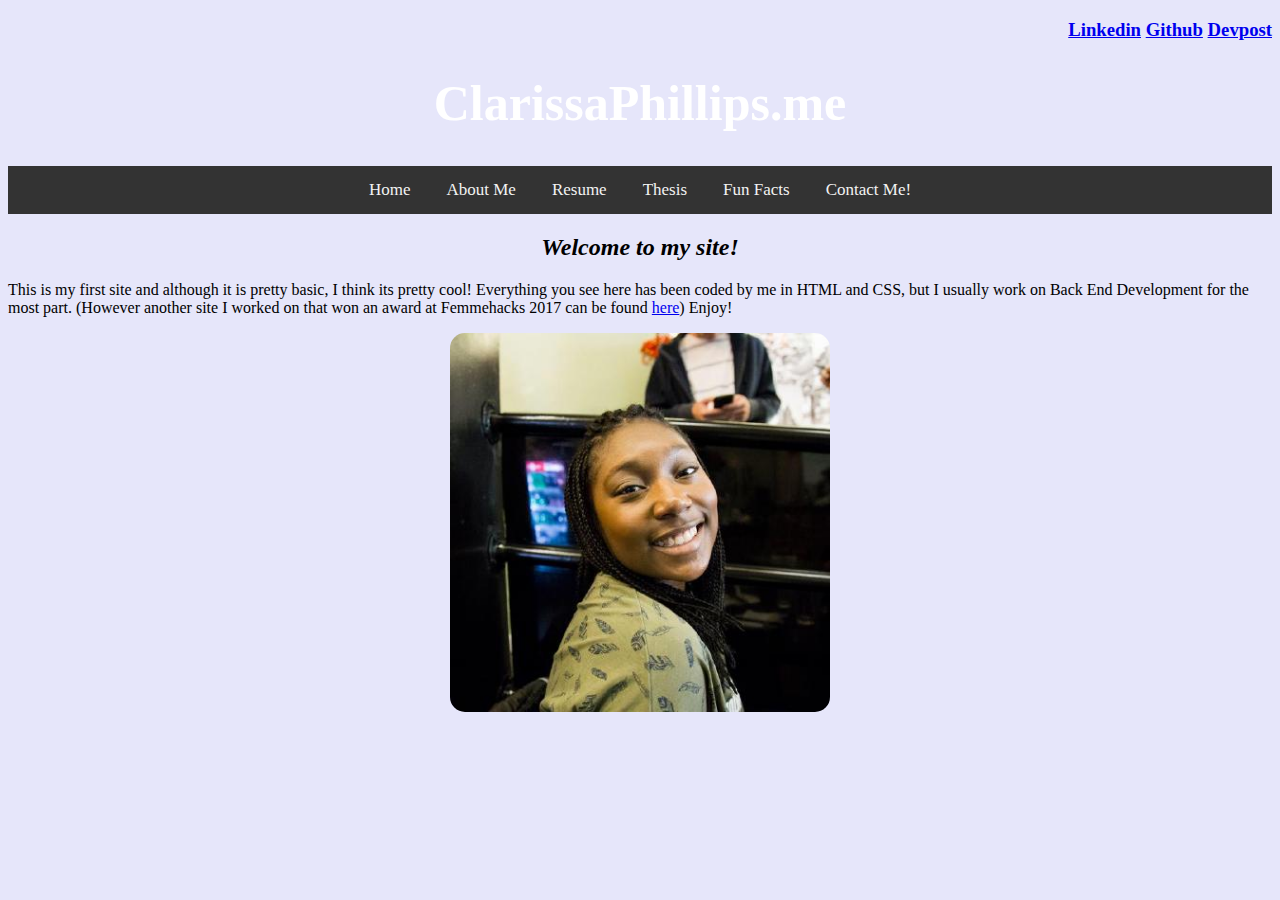
<file: static-website/index.html>
<!DOCTYPE html>
<html>
	<head>
	<meta charset="UTF-8">
	<title>ClarissaPhillips.me</title>
	<meta name="description" content="The personal website of Clarissa Phillips">
	<meta name="keywords" content="Personal, Website, Computer Science">
	<link href="main.css" rel="stylesheet">
	</head>
	<body>
			
		<h3><a href="http://linkedin.com/in/clarissa-m-phillips">Linkedin</a> <a href="https://github.com/clarissaphillips">Github</a> <a href="https://devpost.com/clarissaphillips">Devpost</a>
		<h1>ClarissaPhillips.me</h1>
		<ul class="topnav" id="myTopnav">
			<li><a href="index.html">Home</a></li>
			<li><a href="about.html">About Me</a></li>
			<!-- <li><a href="interests.html">Interests</a></li> -->
			<li><a href="https://drive.google.com/open?id=18Ce0YbiKIalW2WgkcQe4vMggZxgLMRII">Resume</a></li>
			<li><a href="https://drive.google.com/open?id=1Z8yxoZUhlpSaxocvvgxWMFZOf1fpBId7IMA7-mRQqLE">Thesis</a></li>
			<li><a href="funfacts.html">Fun Facts</a></li>
			<li><a href="contact.html">Contact Me!</a></li>
		</ul>
		

		<h2><b>Welcome to my site!</b></h2>
		<p> This is my first site and although it is pretty basic, I think its pretty cool! Everything you see here has been coded by me in HTML and CSS, but I usually work on Back End Development for the most part. (However another site I worked on that won an award at Femmehacks 2017 can be found <a href="https://devpost.com/clarissaphillips">here<a/>) Enjoy!</p>
		<img src="headshot.jpeg">
				  	    

  	</body>
</html>
</file>
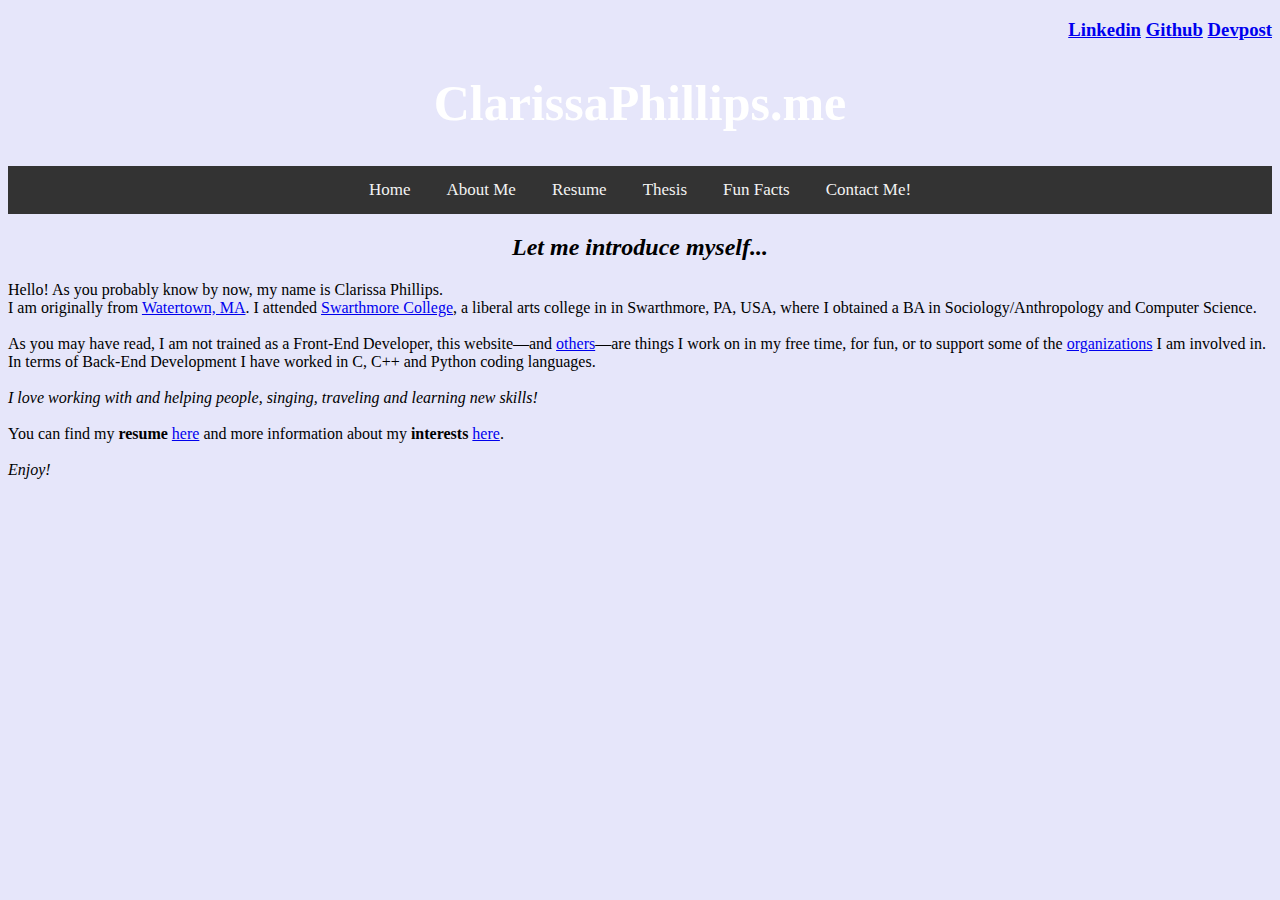
<file: static-website/about.html>
<!DOCTYPE html>
<html>
	<head>
	<meta charset="UTF-8">
	<title>ClarissaPhillips.me</title>
	<meta name="description" content="DESCRIBE YOUR WEBSITE">
	<meta name="keywords" content="KEY, WORDS, HERE">
	<link href="main.css" rel="stylesheet">
	</head>
	<body>
			
		<h3><a href="http://linkedin.com/in/clarissa-m-phillips">Linkedin</a> <a href="https://github.com/clarissaphillips">Github</a> <a href="https://devpost.com/clarissaphillips">Devpost</a>
		<h1>ClarissaPhillips.me</h1>
		<ul class="topnav" id="myTopnav">
			<li><a href="index.html">Home</a></li>
			<li><a href="about.html">About Me</a></li>
			<!-- <li><a href="interests.html">Interests</a></li> -->
			<li><a href="https://drive.google.com/open?id=18Ce0YbiKIalW2WgkcQe4vMggZxgLMRII">Resume</a></li>
			<li><a href="https://drive.google.com/open?id=1Z8yxoZUhlpSaxocvvgxWMFZOf1fpBId7IMA7-mRQqLE">Thesis</a></li>
			<li><a href="funfacts.html">Fun Facts</a></li>
			<li><a href="contact.html">Contact Me!</a></li>
		</ul>
			<h2><b><i>Let me introduce myself...</i></b></h2>
    <p>Hello! As you probably know by now, my name is Clarissa Phillips.<br>I am originally from <a href="https://en.wikipedia.org/wiki/Watertown,_Massachusetts">Watertown, MA</a>. I attended <a href="http://www.swarthmore.edu/">Swarthmore College</a>, a liberal arts college in in Swarthmore, PA, USA, where I obtained a BA in Sociology/Anthropology and Computer Science.<br>
			<br>As you may have read, I am not trained as a Front-End Developer, this website—and <a href="https://socialladderdotblog.wordpress.com">others</a>—are things I work on in my free time, for fun, or to support some of the <a href="http://swatmulti.strikingly.com">organizations</a> I am involved in. In terms of Back-End Development I have worked in C, C++ and Python coding languages.<br><br>
			<i>I love working with and helping people, singing, traveling and learning new skills!<br></i>
	    <br>You can find my <b>resume</b> <a href="https://drive.google.com/open?id=0Bw5X8UZPe3Irb3hFdXdhTzEtNUk">here</a> and more information about my <b>interests</b> <a href="interests.html">here</a>.<br>
			<br><i>Enjoy!</i>
    </p>
  </body>
</html>
</file>
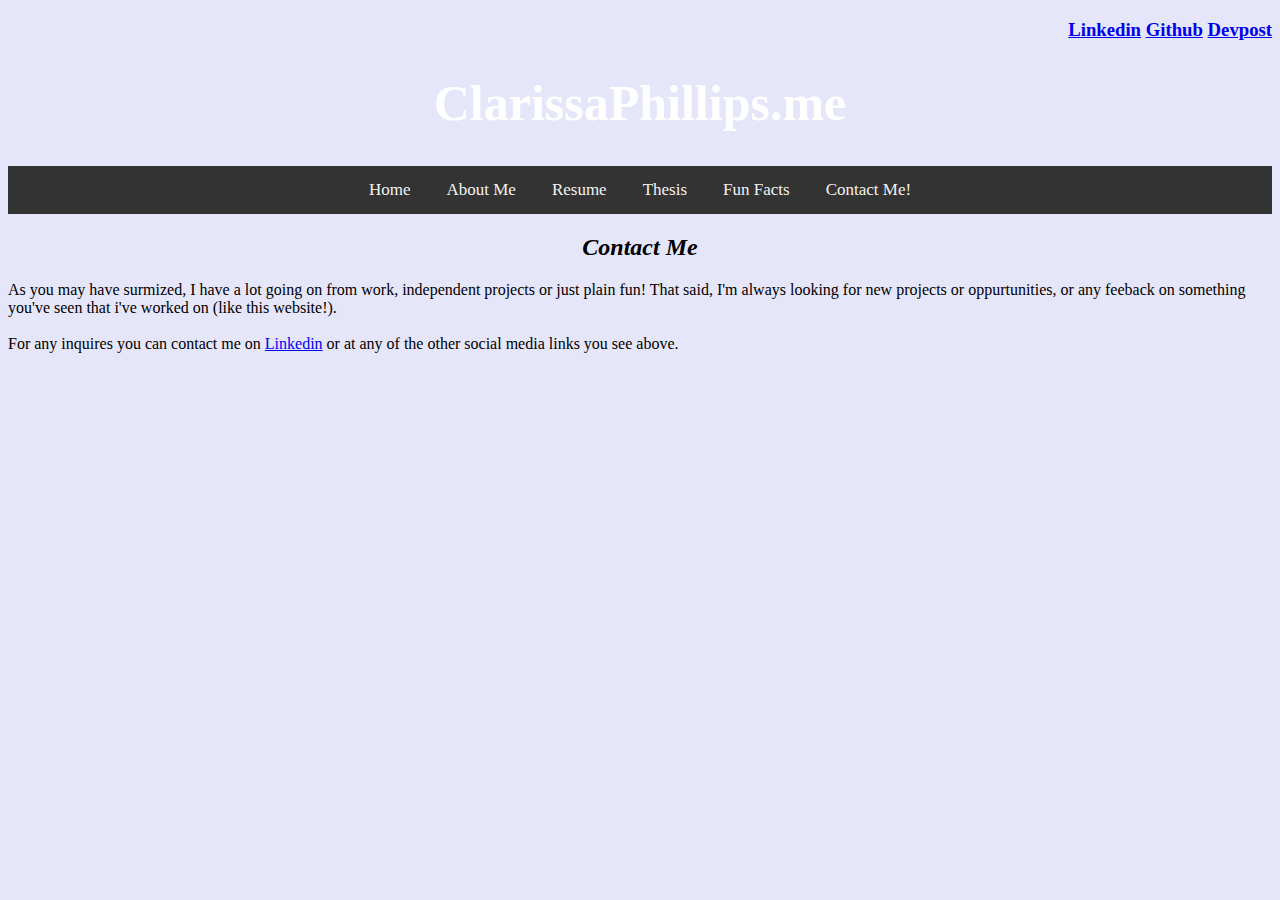
<file: static-website/contact.html>
<!DOCTYPE html>
<html>
	<head>
	<meta charset="UTF-8">
	<title>ClarissaPhillips.me</title>
	<meta name="description" content="DESCRIBE YOUR WEBSITE">
	<meta name="keywords" content="KEY, WORDS, HERE">
	<link href="main.css" rel="stylesheet">
	</head>
	<body>
			
		<h3><a href="http://linkedin.com/in/clarissa-m-phillips">Linkedin</a> <a href="https://github.com/clarissaphillips">Github</a> <a href="https://devpost.com/clarissaphillips">Devpost</a>
    <h1>ClarissaPhillips.me</h1>
		<ul class="topnav" id="myTopnav">
			<li><a href="index.html">Home</a></li>
			<li><a href="about.html">About Me</a></li>
			<!-- <li><a href="interests.html">Interests</a></li> -->
			<li><a href="https://drive.google.com/open?id=18Ce0YbiKIalW2WgkcQe4vMggZxgLMRII">Resume</a></li>
			<li><a href="https://drive.google.com/open?id=1Z8yxoZUhlpSaxocvvgxWMFZOf1fpBId7IMA7-mRQqLE">Thesis</a></li>
			<li><a href="funfacts.html">Fun Facts</a></li>
			<li><a href="contact.html">Contact Me!</a></li>
		</ul>
		

		<h2><b>Contact Me</b></h2>
    <p>As you may have surmized, I have a lot going on from work, independent projects or just plain fun! That said, I'm always looking for new projects or oppurtunities, or any feeback on something you've seen that i've worked on (like this website!).<br>
	    <br>For any inquires you can contact me on <a href="http://linkedin.com/in/clarissa-m-phillips" target="_top">Linkedin</a> or at any of the other social media links you see above.</p>
    </body>
</html>
</file>
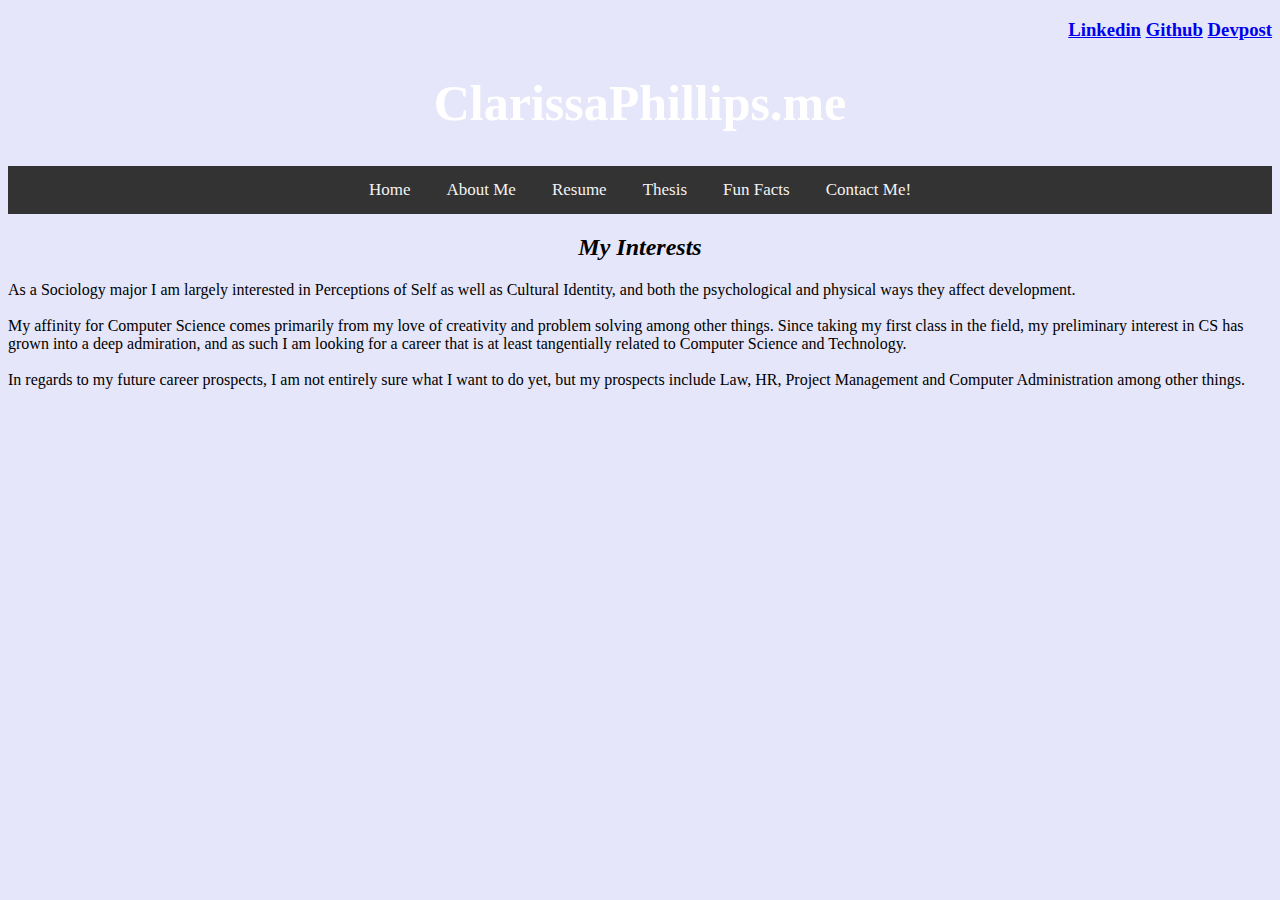
<file: static-website/interests.html>
<!DOCTYPE html>
<html>
	<head>
	<meta charset="UTF-8">
	<title>ClarissaPhillips.me</title>
	<meta name="description" content="DESCRIBE YOUR WEBSITE">
	<meta name="keywords" content="KEY, WORDS, HERE">
	<link href="main.css" rel="stylesheet">
	</head>
	<body>
			
		<h3><a href="http://linkedin.com/in/clarissa-m-phillips">Linkedin</a> <a href="https://github.com/clarissaphillips">Github</a> <a href="https://devpost.com/clarissaphillips">Devpost</a>
		<h1>ClarissaPhillips.me</h1>
		<ul class="topnav" id="myTopnav">
			<li><a href="index.html">Home</a></li>
			<li><a href="about.html">About Me</a></li>
			<!-- <li><a href="interests.html">Interests</a></li> -->
			<li><a href="https://drive.google.com/open?id=18Ce0YbiKIalW2WgkcQe4vMggZxgLMRII">Resume</a></li>
			<li><a href="https://drive.google.com/open?id=1Z8yxoZUhlpSaxocvvgxWMFZOf1fpBId7IMA7-mRQqLE">Thesis</a></li>
			<li><a href="funfacts.html">Fun Facts</a></li>
			<li><a href="contact.html">Contact Me!</a></li>
		</ul>
		

		<h2><b>My Interests</b></h2>
		<p>As a Sociology major I am largely interested in Perceptions of Self as well as Cultural Identity, and both the psychological and physical ways they affect development.
			<br><br>
			My affinity for Computer Science comes primarily from my love of creativity and problem solving among other things. Since taking my first class in the field, my preliminary interest in CS has grown into a deep admiration, and as such I am looking for a career that is at least tangentially related to Computer Science and Technology.
			<br><br>
			In regards to my future career prospects, I am not entirely sure what I want to do yet, but my prospects include Law, HR, Project Management and Computer Administration among other things.
     </p>
  </body>
</html>
</file>
<file: static-website/main.css>
h1 {
	color: white;
	font-size: 50px;
	text-align: center;
}

p {
	color: black;
	text-align: left;
}

img {
    display: block;
    margin: auto;
    width: 30%;
    white-space: pre;
    border-radius: 15px;
}

#Blue {
	color: blue;
}

#Purple {
	color: purple;
}
#Teal {
	color: teal;
}

body {
	background-color: lavender;
}

h2 {
	text-align: center;
	font-style: italic;
}

h3 {
	text-align: right;
	color: #4169E1;
}

ul.topnav {
    list-style-type: none;
    margin: 0;
    padding: 0;
    overflow: hidden;
    background-color: #333;
    text-align:center;
}

ul.topnav li {
    float: center;
    display: inline;
}

ul.topnav li a {
    display: inline-block;
    color: #f2f2f2;
    text-align: center;
    padding: 14px 16px;
    text-decoration: none;
    transition: 0.3s;
    font-size: 17px;
}

ul.topnav li a:hover {background-color: #555;}
</file>
